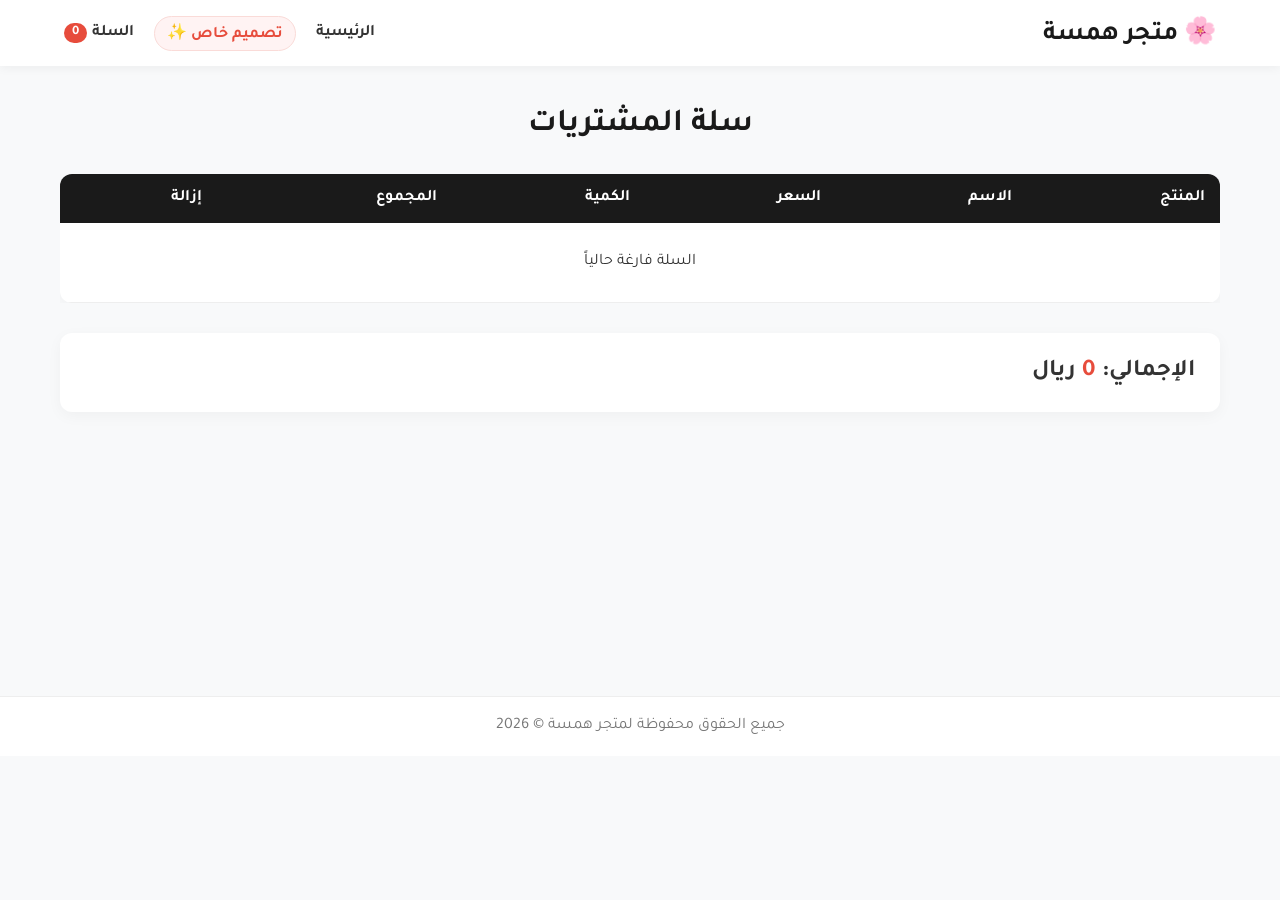
<file: cart.html>
<!DOCTYPE html>
<html lang="ar">
<head>
    <meta charset="UTF-8">
    <meta name="viewport" content="width=device-width, initial-scale=1.0">
    <title>متجر همسة | سلة المشتريات</title>
    <link rel="stylesheet" href="style.css">
</head>
<body>
    <header>
        <a href="index.html" class="logo">🌸 متجر همسة</a>
        <div class="nav-links">
            <a href="index.html">الرئيسية</a>
            <a href="product.html?id=5" class="custom-design-link">تصميم خاص ✨</a>
            <a href="cart.html" class="cart-icon">
                السلة <span class="cart-count">0</span>
            </a>
        </div>
    </header>

    <div class="container">
        <h2 class="title-page">سلة المشتريات</h2>
        
        <div class="cart-table-container">
            <table class="cart-table">
                <thead>
                    <tr>
                        <th>المنتج</th>
                        <th>الاسم</th>
                        <th>السعر</th>
                        <th>الكمية</th>
                        <th>المجموع</th>
                        <th>إزالة</th>
                    </tr>
                </thead>
                <tbody id="cart-body"></tbody>
            </table>
        </div>

        <div class="cart-summary">
            <h3>الإجمالي: <span id="cart-total" style="color: #e74c3c;">0</span> ريال</h3>
            <a href="checkout.html" class="btn" id="checkout-btn" style="width: auto;">إتمام الطلب الآن</a>
        </div>
    </div>

    <footer>جميع الحقوق محفوظة لمتجر همسة &copy; 2026</footer>
    <script src="main.js"></script>
</body>
</html>
</file>
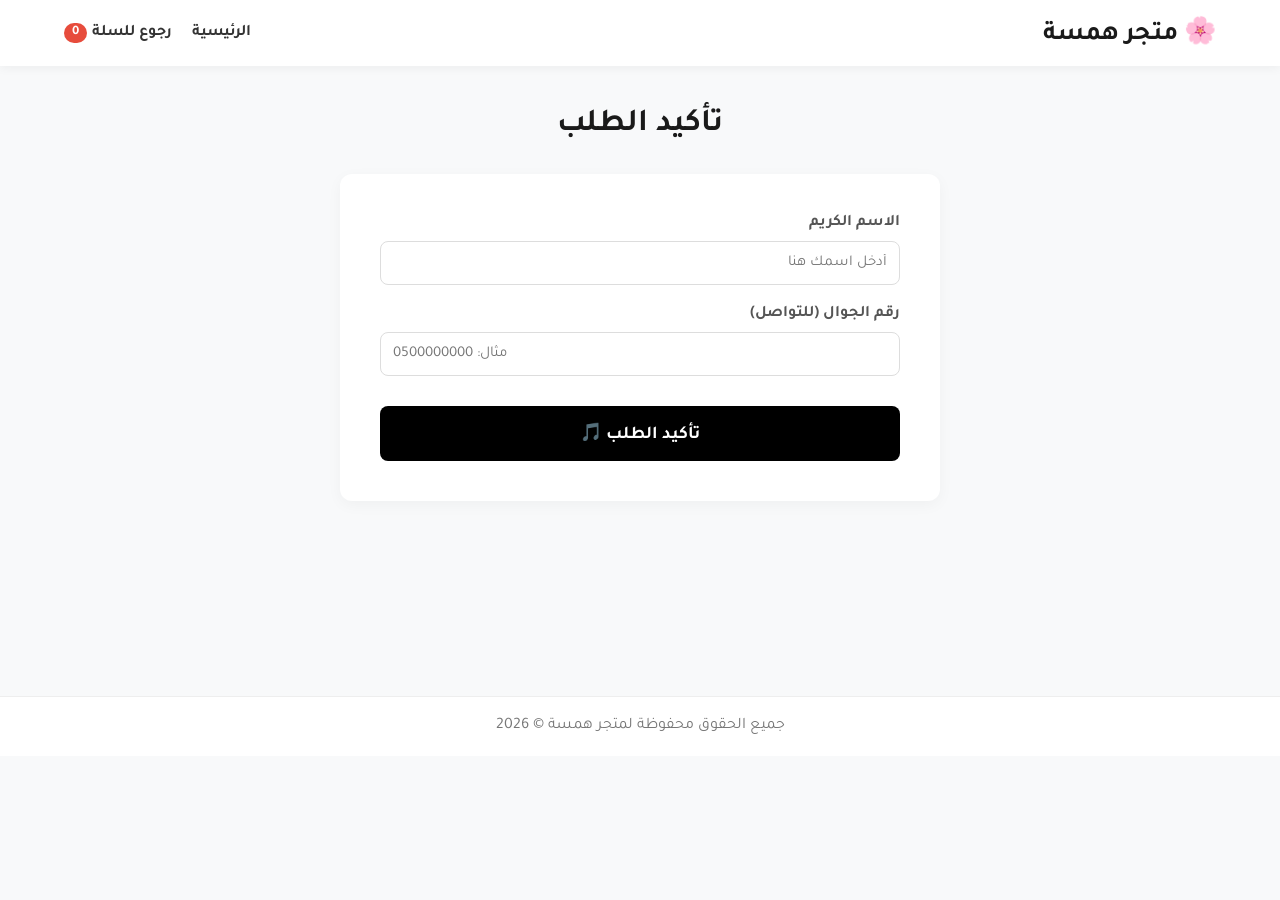
<file: checkout.html>
<!DOCTYPE html>
<html lang="ar">
<head>
    <meta charset="UTF-8">
    <meta name="viewport" content="width=device-width, initial-scale=1.0">
    <title>متجر همسة | إتمام الطلب</title>
    <link rel="stylesheet" href="style.css">
</head>
<body>
    <div id="loading-overlay">
        <h2 style="color: #2ecc71; font-size: 28px; margin-bottom: 10px;">تم تجهيز طلبك بنجاح! 🎉</h2>
        <p style="font-size: 18px; color: #555; line-height: 1.8;">
            قمنا بنسخ تفاصيل طلبك تلقائياً لتوفير وقتك.<br>
            جاري تحويلك الآن إلى حسابنا في تيك توك...<br><br>
            <b style="color: #000; font-size: 20px;">الخطوة الأخيرة:</b> اضغط على <b>"رسالة"</b> ثم اختر <b>"لصق"</b> لإرسال الطلب.
        </p>
        <div class="spinner"></div>
    </div>

    <header>
        <a href="index.html" class="logo">🌸 متجر همسة</a>
        <div class="nav-links">
            <a href="index.html">الرئيسية</a>
            <a href="cart.html" class="cart-icon">
                رجوع للسلة <span class="cart-count">0</span>
            </a>
        </div>
    </header>

    <div class="container">
        <h2 class="title-page">تأكيد الطلب</h2>
        
        <div class="checkout-box">
            <form id="checkout-form">
                <div class="form-group">
                    <label>الاسم الكريم</label>
                    <input type="text" id="name" required placeholder="أدخل اسمك هنا">
                </div>
                <div class="form-group">
                    <label>رقم الجوال (للتواصل)</label>
                    <input type="tel" id="phone" required placeholder="مثال: 0500000000">
                </div>
                <button type="submit" class="btn btn-block">تأكيد الطلب 🎵</button>
            </form>
        </div>
    </div>

    <footer>جميع الحقوق محفوظة لمتجر همسة &copy; 2026</footer>
    <script src="main.js"></script>
</body>
</html>
</file>
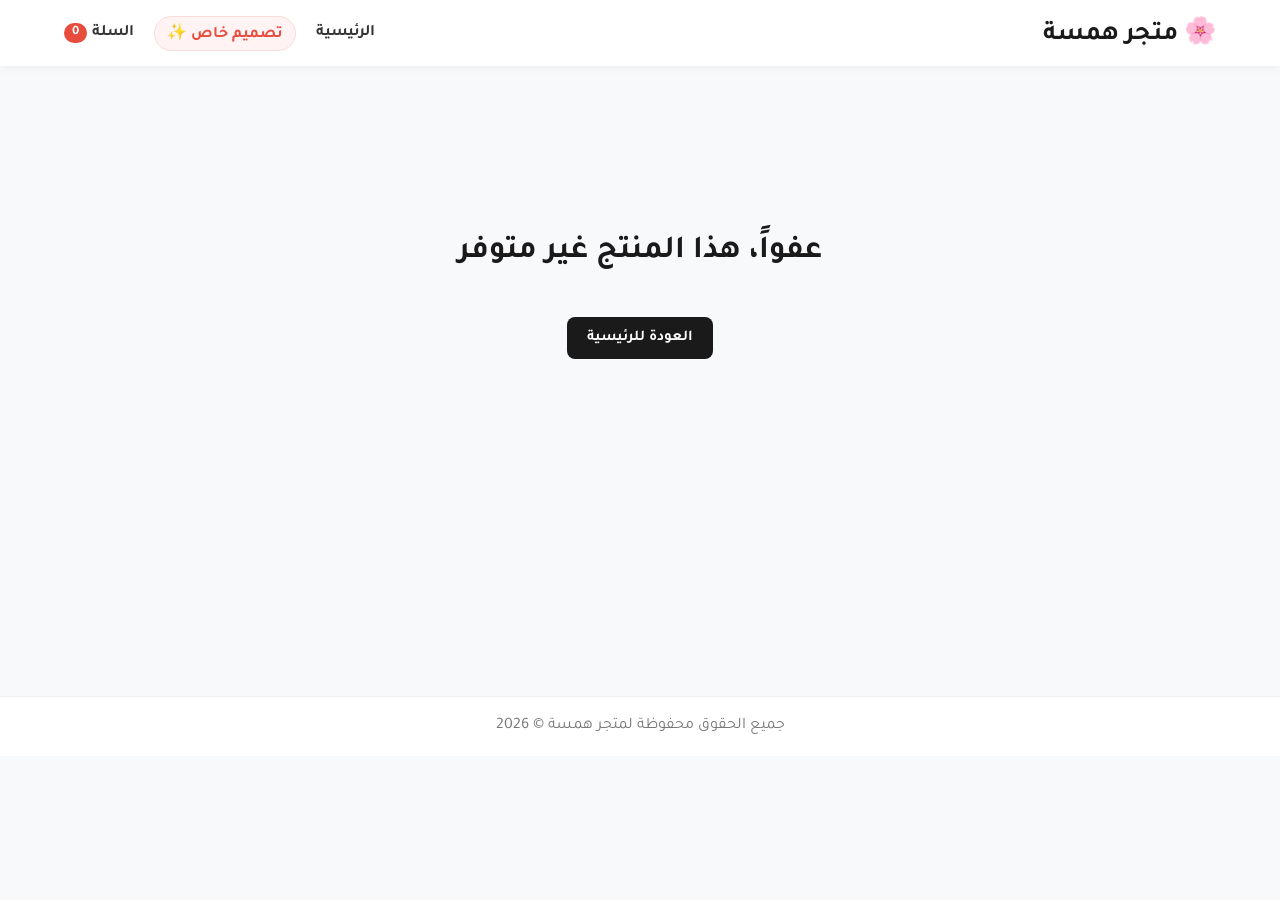
<file: product.html>
<!DOCTYPE html>
<html lang="ar">
<head>
    <meta charset="UTF-8">
    <meta name="viewport" content="width=device-width, initial-scale=1.0">
    <title>متجر همسة | تفاصيل المنتج</title>
    <link rel="stylesheet" href="style.css">
</head>
<body>
    <header>
        <a href="index.html" class="logo">🌸 متجر همسة</a>
        <div class="nav-links">
            <a href="index.html">الرئيسية</a>
            <a href="product.html?id=5" class="custom-design-link">تصميم خاص ✨</a>
            <a href="cart.html" class="cart-icon">
                السلة <span class="cart-count">0</span>
            </a>
        </div>
    </header>

    <div class="container" id="product-details-container">
        <!-- سيتم تعبئة تفاصيل المنتج هنا بواسطة الجافاسكريبت -->
    </div>

    <div id="notification">تم إضافة المنتج بنجاح ✓</div>
    
    <footer>جميع الحقوق محفوظة لمتجر همسة &copy; 2026</footer>
    <script src="main.js"></script>
</body>
</html>
</file>
<file: style.css>
@import url('https://fonts.googleapis.com/css2?family=Tajawal:wght@400;700&display=swap');
:root { --primary: #1a1a1a; --accent: #e74c3c; --bg: #f8f9fa; }
* { box-sizing: border-box; }
body { font-family: 'Tajawal', sans-serif; background: var(--bg); margin: 0; padding: 0; direction: rtl; color: #333; }
header { background: #fff; box-shadow: 0 2px 10px rgba(0,0,0,0.05); padding: 15px 5%; display: flex; justify-content: space-between; align-items: center; position: sticky; top: 0; z-index: 100; }
.logo { font-size: 26px; font-weight: bold; color: var(--primary); text-decoration: none; display: flex; align-items: center; gap: 8px;}
.nav-links { display: flex; align-items: center; gap: 20px;}
.nav-links a { text-decoration: none; color: #333; font-weight: bold; font-size: 16px; transition: 0.3s;}
.nav-links a:hover { color: var(--accent); }
.custom-design-link { color: var(--accent) !important; background: #fff3f3; padding: 5px 12px; border-radius: 20px; border: 1px solid #fadbd8;}
.cart-icon { position: relative; font-size: 18px; color: #333; text-decoration: none; display: flex; align-items: center; gap: 5px;}
.cart-count { background: var(--accent); color: #fff; font-size: 13px; padding: 2px 8px; border-radius: 20px; font-weight: bold; }
.container { max-width: 1200px; margin: 40px auto; padding: 0 20px; min-height: 60vh;}
.title-page { text-align: center; margin-bottom: 30px; font-size: 2em; color: var(--primary); }

.grid { display: grid; grid-template-columns: repeat(auto-fit, minmax(280px, 1fr)); gap: 25px; }
.card { background: #fff; border-radius: 12px; overflow: hidden; box-shadow: 0 4px 15px rgba(0,0,0,0.04); text-align: center; padding-bottom: 25px; transition: transform 0.3s; border: 1px solid #eee;}
.card:hover { transform: translateY(-5px); box-shadow: 0 8px 20px rgba(0,0,0,0.08); }

.slider-container { position: relative; width: 100%; height: 300px; background: #f1f3f5; overflow: hidden; display: flex; align-items: center; justify-content: center; }
.slider-img { width: 100%; height: 100%; object-fit: cover; display: none; }
.slider-img.active { display: block; }
.slider-btn { position: absolute; top: 50%; transform: translateY(-50%); background: rgba(0,0,0,0.6); color: #fff; border: none; border-radius: 50%; width: 35px; height: 35px; cursor: pointer; font-size: 18px; z-index: 10; display: flex; justify-content: center; align-items: center; transition: 0.3s;}
.slider-btn:hover { background: var(--accent); }
.btn-right { right: 10px; }
.btn-left { left: 10px; }
.img-indicators { position: absolute; bottom: 10px; left: 50%; transform: translateX(-50%); display: flex; gap: 5px; z-index: 10;}
.dot { width: 8px; height: 8px; background: rgba(255,255,255,0.5); border-radius: 50%; }
.dot.active { background: #fff; }

.card h3 { margin: 20px 0 10px; font-size: 1.3em; }
.price-box { margin-bottom: 20px; display: flex; justify-content: center; align-items: center; gap: 10px;}
.price { font-size: 1.6em; font-weight: bold; color: var(--accent); }
.old-price { text-decoration: line-through; color: #a4b0be; font-size: 1.1em;}

/* Buttons Layout */
.card-buttons { display: flex; gap: 10px; padding: 0 15px; justify-content: center;}
.btn { background: var(--primary); color: #fff; border: none; padding: 12px 20px; border-radius: 8px; cursor: pointer; font-family: inherit; font-size: 15px; font-weight:bold; transition: 0.3s; flex: 1; text-decoration: none; text-align: center;}
.btn:hover { background: #333; }
.btn-outline { background: transparent; color: var(--primary); border: 2px solid var(--primary); }
.btn-outline:hover { background: var(--primary); color: #fff; }

/* Product Details Page */
.product-page-layout { display: flex; gap: 40px; flex-wrap: wrap; background: #fff; padding: 40px; border-radius: 12px; box-shadow: 0 4px 15px rgba(0,0,0,0.04);}
.product-gallery { flex: 1; min-width: 320px; }
.product-gallery .slider-container { height: 450px; border-radius: 12px; }
.product-info { flex: 1; min-width: 320px; display: flex; flex-direction: column; justify-content: center; }
.product-info h2 { font-size: 2.5em; margin-bottom: 15px; color: var(--primary); margin-top: 0;}
.product-desc { font-size: 1.2em; color: #555; line-height: 1.8; margin-bottom: 30px; }
.btn-large { width: 100%; font-size: 1.3em; padding: 18px; margin-top: 10px;}

.cart-table-container { overflow-x: auto; }
.cart-table { width: 100%; border-collapse: collapse; background: #fff; border-radius: 12px; overflow: hidden; box-shadow: 0 4px 15px rgba(0,0,0,0.04); }
.cart-table th { background: var(--primary); color: white; padding: 15px; text-align: right; }
.cart-table td { padding: 15px; text-align: right; border-bottom: 1px solid #eee; vertical-align: middle; }
.cart-table img { width: 70px; height: 70px; border-radius: 8px; object-fit: cover; }
.qty-input { width: 60px; padding: 8px; border: 1px solid #ddd; border-radius: 5px; text-align: center; font-family: inherit;}
.remove-btn { color: #e74c3c; background: none; border: none; font-size: 18px; cursor: pointer; }
.cart-summary { background: #fff; padding: 25px; border-radius: 12px; margin-top: 30px; box-shadow: 0 4px 15px rgba(0,0,0,0.04); display: flex; justify-content: space-between; align-items: center;}
.cart-summary h3 { margin: 0; font-size: 1.5em; }

.checkout-box { background: #fff; padding: 40px; border-radius: 12px; max-width: 600px; margin: 0 auto; box-shadow: 0 4px 15px rgba(0,0,0,0.04); position: relative; }
.form-group { margin-bottom: 20px; text-align: right; }
.form-group label { display: block; margin-bottom: 8px; font-weight: bold; color: #555;}
.form-group input { width: 100%; padding: 12px; border: 1px solid #ddd; border-radius: 8px; font-family: inherit; font-size: 15px; }
.form-group input:focus { outline: none; border-color: var(--primary); }
.btn-block { width: 100%; margin-top: 10px; font-size: 18px; padding: 15px; background-color: #000; color: #fff;}
.btn-block:hover { background-color: #e74c3c; }

#loading-overlay { display: none; position: fixed; top: 0; left: 0; width: 100%; height: 100%; background: rgba(255,255,255,0.98); z-index: 9999; flex-direction: column; justify-content: center; align-items: center; text-align: center; padding: 20px; }
.spinner { margin-top: 30px; border: 5px solid #f3f3f3; border-top: 5px solid #000; border-radius: 50%; width: 50px; height: 50px; animation: spin 1s linear infinite; }
@keyframes spin { 0% { transform: rotate(0deg); } 100% { transform: rotate(360deg); } }

#notification { visibility: hidden; background: #2ecc71; color: white; padding: 15px 30px; position: fixed; bottom: 30px; left: 50%; transform: translateX(-50%); border-radius: 8px; z-index: 1000; font-weight: bold; font-size: 16px; box-shadow: 0 5px 15px rgba(0,0,0,0.1); opacity: 0; transition: opacity 0.3s, visibility 0.3s; }
#notification.show { visibility: visible; opacity: 1; }
footer { text-align: center; padding: 20px; background: #fff; margin-top: 50px; color: #777; border-top: 1px solid #eee;}

/* Empty State Styling */
.empty-img-state { padding: 40px; color: #999; font-size: 14px; text-align: center; line-height:1.5;}
</file>
